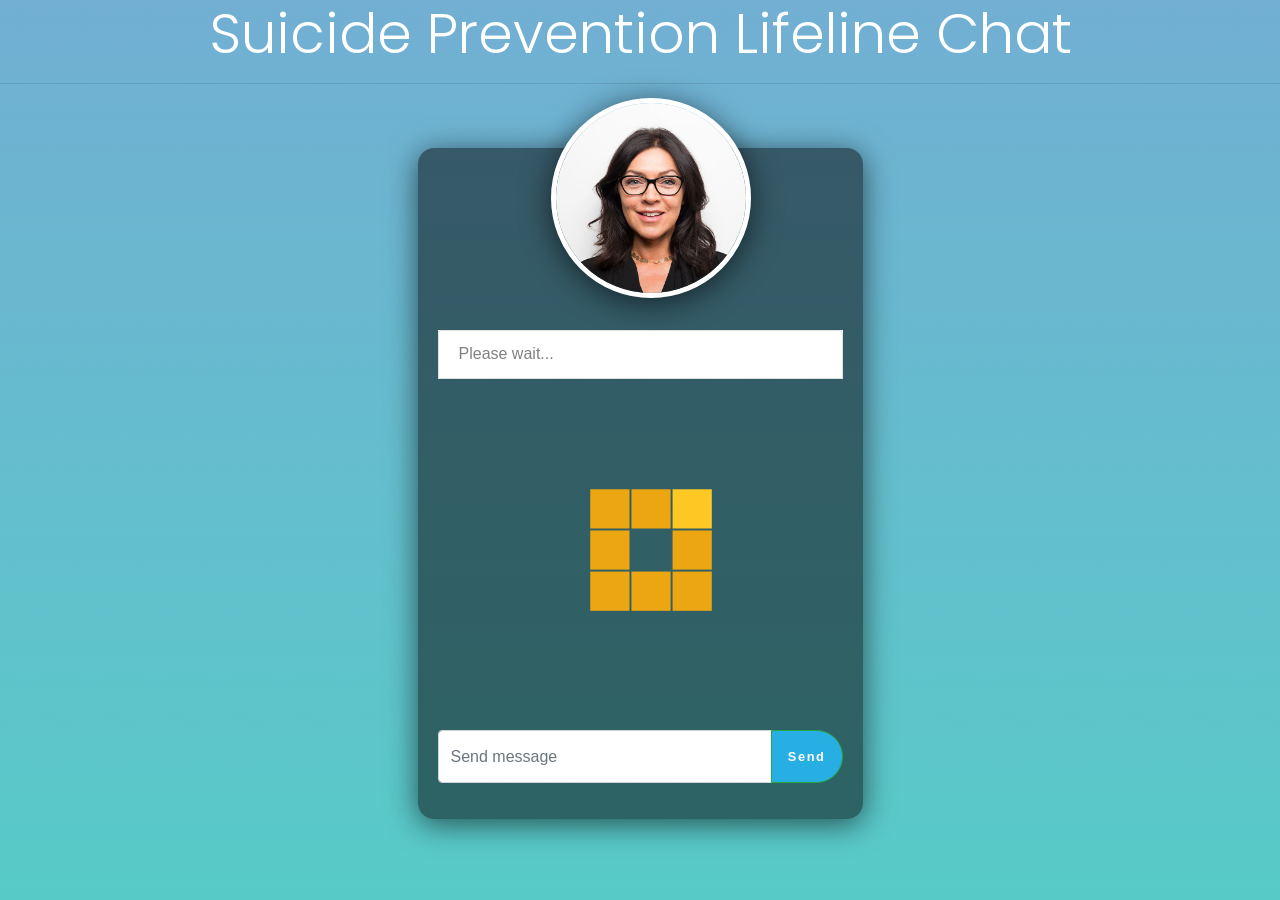
<file: index.html>
<!DOCTYPE html>
<html lang="en">
  <head>
    <meta charset="utf-8">
    <meta http-equiv="X-UA-Compatible" content="IE=edge">
    <meta name="viewport" content="width=device-width, initial-scale=1">
    <!-- The above 3 meta tags *must* come first in the head; any other head content must come *after* these tags -->

    <title>Chatbot</title> 
    <!-- Font Awesome-->
    <link href="https://use.fontawesome.com/releases/v5.1.0/css/all.css" rel='stylesheet' type='text/css'>

    <!-- Latest compiled and minified CSS -->
    <link rel="stylesheet" href="https://maxcdn.bootstrapcdn.com/bootstrap/4.0.0/css/bootstrap.min.css" integrity="sha384-Gn5384xqQ1aoWXA+058RXPxPg6fy4IWvTNh0E263XmFcJlSAwiGgFAW/dAiS6JXm" crossorigin="anonymous">
  <!-- Custom fotns from google -->
    <link href="https://fonts.googleapis.com/css?family=Poppins" rel="stylesheet">
    <!-- Custom styles for this template -->
    <link href="./css/style.css" rel="stylesheet">

  </head>
  <body>
    <h4 class="display-4 text-center"><a id="header" href="https://suicidepreventionlifeline.org/">Suicide Prevention Lifeline Chat</a></h4>
    <hr>
    <div class="container">
        <div class="row justify-content-center">
          
          <div class="col-sm-9 col-md-7 col-lg-5 mx-auto">
            
            <div class="card card-main my-5">
              
            <div class="card-body">
              <div class="center">
                      <img id="pic" src="images/counselor-face.jpg" width="200" height="200" /> 

                
                <!--<h1 id="quote">hiii</h1>-->
                <!--<h1 id="person">-nando</h1>-->
              
              </div>
              <!--<h5 class="card-title text-center">Susan</h5>-->
                <form id="formMessage" autocomplete="off">
                   
                </form>
                <!-- ### new div to scroll through -->
              <div id="newcard-Body">
                <ul id="conversation" class="list-group">
                  
                      <li class="list-group-item list-group-item-success">Please wait...</li>
                        <input id="timestamp" type="text"/>

                </ul>
                <img id="wait" src='images/loader.gif' width="64" height="64"/>
              </div>
               <div class="input-group mb-3">
                        <input id="message" type="text" class="form-control" placeholder="Send message">
                        <div class="input-group-append">
                            <button id="addMessage" class="btn btn-success" type="button">Send</button>
                          </div>
                    </div>
            </div>
        </div>
    </div>

    <!-- JavaScript -->
    <script src="https://code.jquery.com/jquery-3.2.1.slim.min.js" integrity="sha384-KJ3o2DKtIkvYIK3UENzmM7KCkRr/rE9/Qpg6aAZGJwFDMVNA/GpGFF93hXpG5KkN" crossorigin="anonymous"></script>
    <script src="https://cdnjs.cloudflare.com/ajax/libs/popper.js/1.12.9/umd/popper.min.js" integrity="sha384-ApNbgh9B+Y1QKtv3Rn7W3mgPxhU9K/ScQsAP7hUibX39j7fakFPskvXusvfa0b4Q" crossorigin="anonymous"></script>
    <script src="https://maxcdn.bootstrapcdn.com/bootstrap/4.0.0/js/bootstrap.min.js" integrity="sha384-JZR6Spejh4U02d8jOt6vLEHfe/JQGiRRSQQxSfFWpi1MquVdAyjUar5+76PVCmYl" crossorigin="anonymous"></script>
    <script src="js/index.js"></script>

  </body>

</html>
</file>
<file: css/style.css>
/******************************************
/* BASE STYLES
/*******************************************/

body {
     color: #4c4c4c;
     font-size: 16px;
     line-height: 1.4;
     font-family: Helvetica, Arial, sans-serif;
     background-image: url('../images/bkgrnd.png');
   

}


.center {
    display: block;
    /*margin-left: auto;*/
    /*margin-right: auto;*/
    padding:20%;
   
}

.message {
 	border: 1px solid #007AFF;
 	/*background: #007AFF;*/
 	padding:2%;
 	width: 40%;
 	color: #fff;
 	border-radius:  20px;
 	
 }

 .card-main {
  border: 0;
  border-radius: 1rem;
  /*box-shadow: 0 0.5rem 1rem 0 rgba(0, 0, 0, 0.1);*/
  box-shadow: 0 5px 30px rgba(0, 0, 0, .6);
  background: rgba(0, 0, 0, .5);
  
}

.card-main.card-title {
  margin-bottom: 2rem;
  font-weight: 300;
  font-size: 1.5rem;
  
}

.card-main.card-body {
  padding: 2rem;
}

#conversation {
  color: grey;
  background: blue;
  background-color: #FFFF;
    

  
  
}

.list-group-item {
  color: grey;
  background-color: white;
    

  
}

.btn-success {
    color: white;
    background-color: #27AEE3;
    font-size: 80%;
    border-radius: 5rem;
    letter-spacing: .1rem;
    font-weight: bold;
    padding: 1rem;
    transition: all 0.2s;
  }

  /* ########Loader######## */
  #wait{
     /* display:none; */
     width:200px;
     height:200px;
     /* border:1px solid black; */
     position:absolute;
     top:45%;
     left:30%;
     padding:2px;
}
#susan{
  color: rgb(231, 108, 8);
}
#me{
  color:rgb(8, 19, 231);
}
#header {
  color: white;
  font-family: 'Poppins', sans-serif;
  text-align: left;
}
#header:hover{
  text-decoration: none;
  border-bottom: solid 2px;
  transition: .2s;
  font-family: 'Poppins', sans-serif;
}
/* so the message box doesnt expand to the bottom of the screen */
#newcard-Body{
height: 400px;
overflow: scroll;
}

#timestamp{
    display: none;
}

#quote{
    font-size: 14pt;
    color:orange;      
    font-family: 'Poppins', sans-serif;

}
#person{
    font-size:12pt;
    text-align:right;
    color:white;
}
#pic{
    border-radius:50%;
    border:solid white 5px; 
    position:absolute;top:-50px;
    left:30%;
    box-shadow: 0 5px 30px rgba(0, 0, 0, .6);

}

/******************************************
/* LAYOUT/BOOTSTRAP OVERRIDE
/*******************************************/


/******************************************
/* ADDITIONAL STYLES
/*******************************************/
</file>
